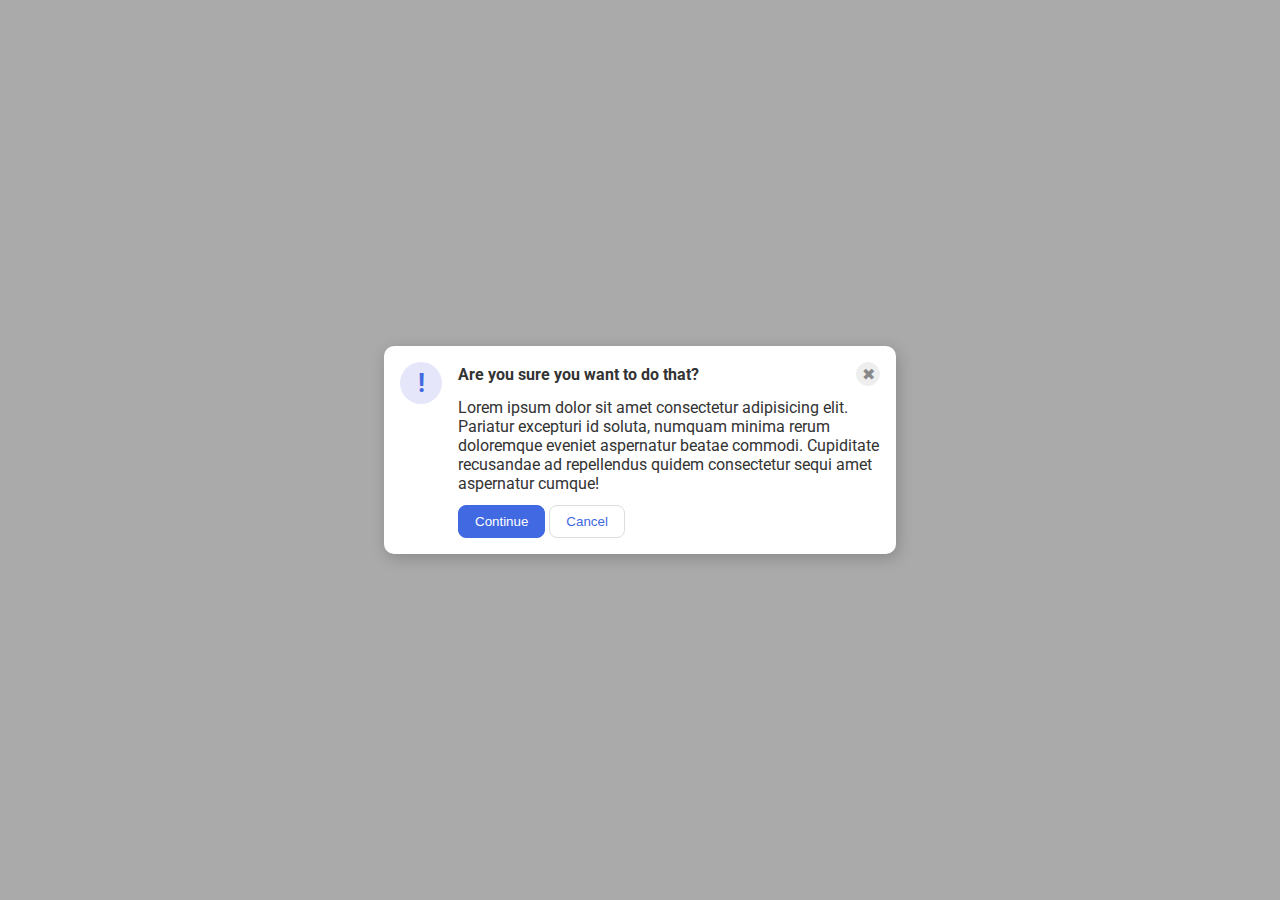
<file: foundations/flex/05-flex-modal/index.html>
<!DOCTYPE html>
<html lang="en">
  <head>
    <meta charset="UTF-8">
    <meta http-equiv="X-UA-Compatible" content="IE=edge">
    <meta name="viewport" content="width=device-width, initial-scale=1.0">
    <link rel="stylesheet" href="style.css">
    <title>Modal</title>
  </head>
  <body>
    <div class="modal">
      <div class="icon">!</div>
      <div class="content">
        <div class="header">
          <div><b>Are you sure you want to do that?</b></div>
          <button class="close-button">✖</button>
        </div>
        <div class="text">Lorem ipsum dolor sit amet consectetur adipisicing elit. Pariatur excepturi id soluta, numquam minima rerum doloremque eveniet aspernatur beatae commodi. Cupiditate recusandae ad repellendus quidem consectetur sequi amet aspernatur cumque!</div>
        <button class="continue">Continue</button>
        <button class="cancel">Cancel</button>
      </div>
    </div>
  </body>
</html>
</file>
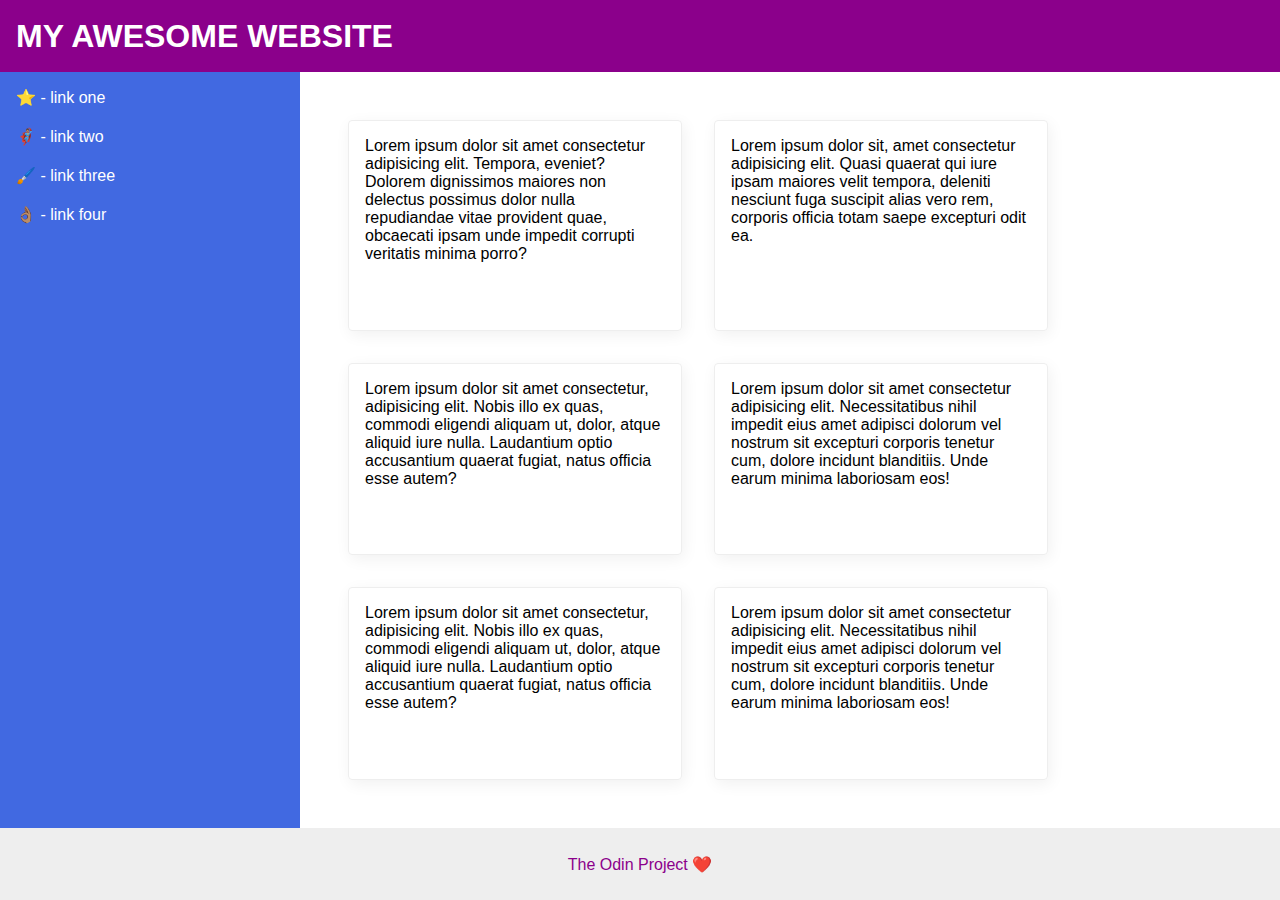
<file: foundations/flex/07-flex-layout-2/index.html>
<!DOCTYPE html>
<html lang="en">
  <head>
    <meta charset="UTF-8">
    <meta http-equiv="X-UA-Compatible" content="IE=edge">
    <meta name="viewport" content="width=device-width, initial-scale=1.0">
    <title>The Holy Grail</title>
    <link rel="stylesheet" href="style.css">
  </head>
  <body>
    <div class="header">
      MY AWESOME WEBSITE
    </div>
    <div class="middle">
      <div class="sidebar">
        <ul>
          <li><a href="#">⭐ - link one</a></li>
          <li><a href="#">🦸🏽‍♂️ - link two</a></li>
          <li><a href="#">🖌️ - link three</a></li>
          <li><a href="#">👌🏽 - link four</a></li>
        </ul>
      </div>
      <div class="cards">
        <div class="card">Lorem ipsum dolor sit amet consectetur adipisicing elit. Tempora, eveniet? Dolorem dignissimos maiores non delectus possimus dolor nulla repudiandae vitae provident quae, obcaecati ipsam unde impedit corrupti veritatis minima porro?</div>
        <div class="card">Lorem ipsum dolor sit, amet consectetur adipisicing elit. Quasi quaerat qui iure ipsam maiores velit tempora, deleniti nesciunt fuga suscipit alias vero rem, corporis officia totam saepe excepturi odit ea.</div>
        <div class="card">Lorem ipsum dolor sit amet consectetur, adipisicing elit. Nobis illo ex quas, commodi eligendi aliquam ut, dolor, atque aliquid iure nulla. Laudantium optio accusantium quaerat fugiat, natus officia esse autem?</div>
        <div class="card">Lorem ipsum dolor sit amet consectetur adipisicing elit. Necessitatibus nihil impedit eius amet adipisci dolorum vel nostrum sit excepturi corporis tenetur cum, dolore incidunt blanditiis. Unde earum minima laboriosam eos!</div>
        <div class="card">Lorem ipsum dolor sit amet consectetur, adipisicing elit. Nobis illo ex quas, commodi eligendi aliquam ut, dolor, atque aliquid iure nulla. Laudantium optio accusantium quaerat fugiat, natus officia esse autem?</div>
        <div class="card">Lorem ipsum dolor sit amet consectetur adipisicing elit. Necessitatibus nihil impedit eius amet adipisci dolorum vel nostrum sit excepturi corporis tenetur cum, dolore incidunt blanditiis. Unde earum minima laboriosam eos!</div>
      </div>
    </div>
    <div class="footer">
      The Odin Project ❤️
    </div>
  </body>
</html>
</file>
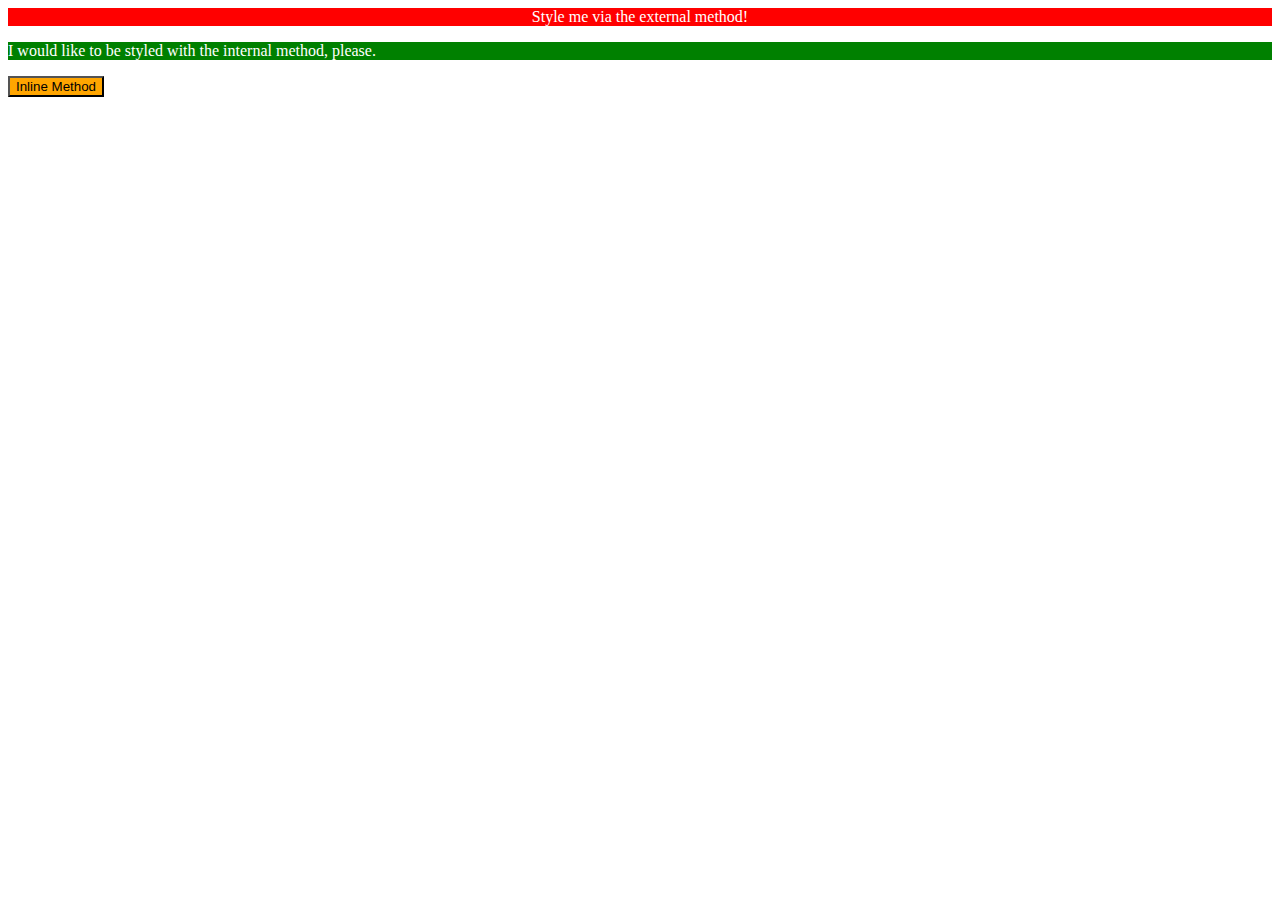
<file: foundations/intro-to-css/01-css-methods/index.html>
<!DOCTYPE html>
<html lang="en">
  <head>
    <meta charset="UTF-8">
    <meta http-equiv="X-UA-Compatible" content="IE=edge">
    <meta name="viewport" content="width=device-width, initial-scale=1.0">
    <link rel="stylesheet" href="styles.css">
    <title>Methods for Adding CSS</title>
    <style>
      p {
        color: white;
        background-color: green;
      }
    </style>
  </head>
  <body>
    <div>Style me via the external method!</div>
    <p>I would like to be styled with the internal method, please.</p>
    <button style="font-family: sans-serif; background-color: orange;">Inline Method</button>
  </body>
</html>
</file>
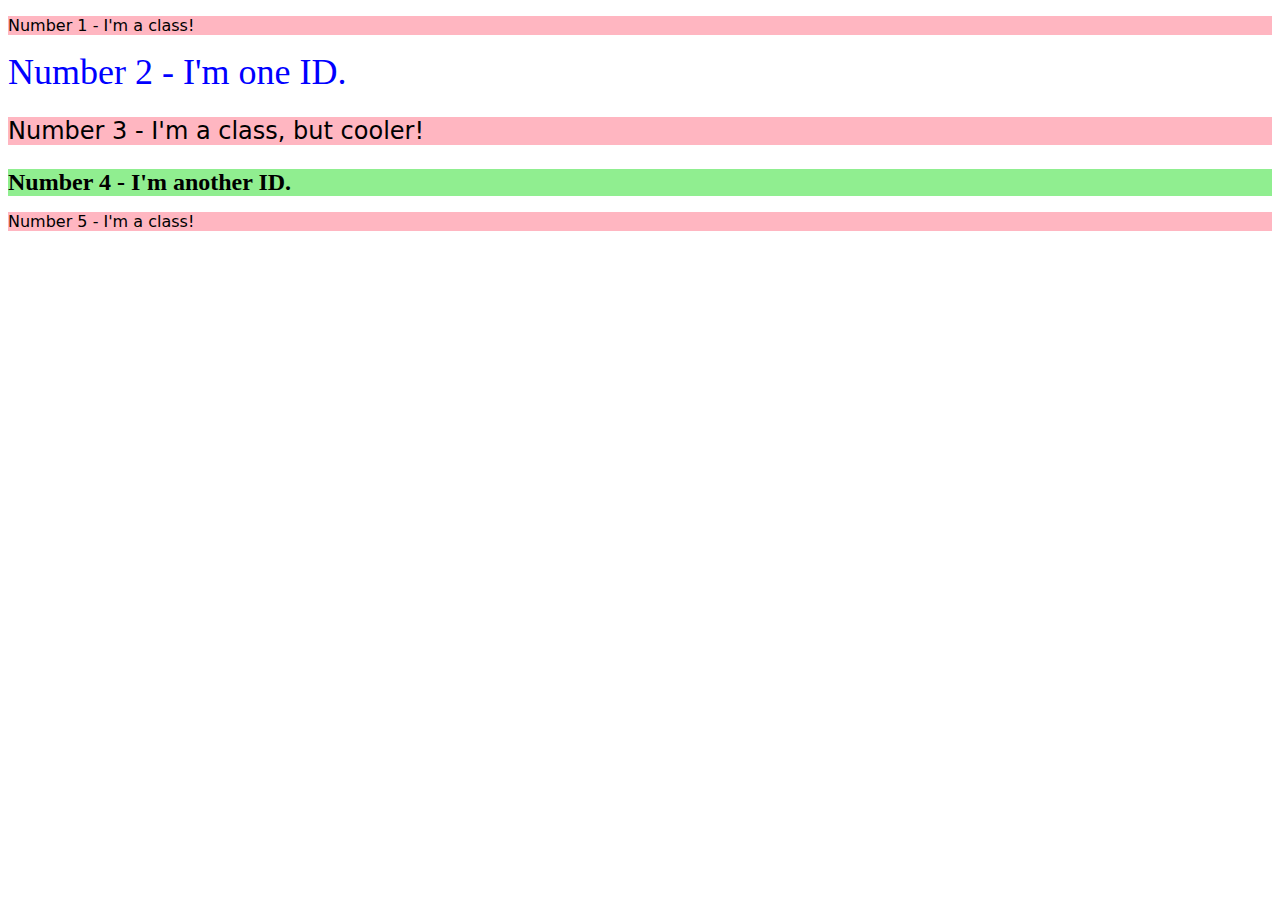
<file: foundations/intro-to-css/02-class-id-selectors/index.html>
<!DOCTYPE html>
<html lang="en">
  <head>
    <meta charset="UTF-8">
    <meta http-equiv="X-UA-Compatible" content="IE=edge">
    <meta name="viewport" content="width=device-width, initial-scale=1.0">
    <title>Class and ID Selectors</title>
    <link rel="stylesheet" href="style.css">
  </head>
  <body>
    <p class="p-class">Number 1 - I'm a class!</p>
    <div id="second-element">Number 2 - I'm one ID.</div>
    <p class="p-class third-element">Number 3 - I'm a class, but cooler!</p>
    <div id="fourth-element">Number 4 - I'm another ID.</div>
    <p class="p-class">Number 5 - I'm a class!</p>
  </body>
</html>
</file>
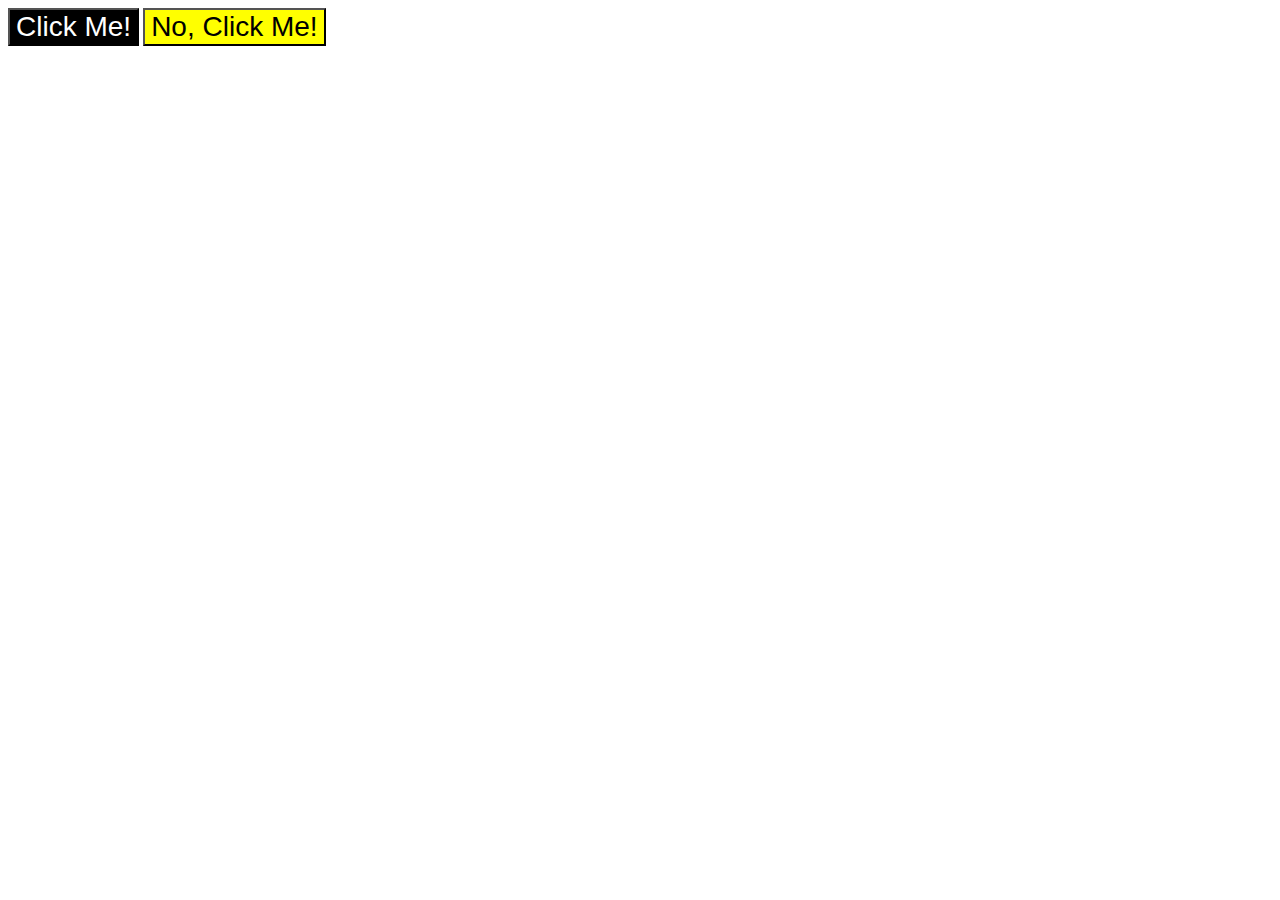
<file: foundations/intro-to-css/03-grouping-selectors/index.html>
<!DOCTYPE html>
<html lang="en">
  <head>
    <meta charset="UTF-8">
    <meta http-equiv="X-UA-Compatible" content="IE=edge">
    <meta name="viewport" content="width=device-width, initial-scale=1.0">
    <title>Grouping Selectors</title>
    <link rel="stylesheet" href="style.css">
  </head>
  <body>
    <button class="one">Click Me!</button>
    <button class="two">No, Click Me!</button>
  </body>
</html>
</file>
<file: foundations/flex/05-flex-modal/style.css>
@import url('https://fonts.googleapis.com/css2?family=Roboto:wght@400;700&display=swap');

html, body {
  height: 100%;
}

body {
  font-family: Roboto, sans-serif;
  margin: 0;
  background: #aaa;
  color: #333;
  /* I'll give you this one for free lol */
  display: flex;
  align-items: center;
  justify-content: center;
}

.modal {
  background: white;
  width: 480px;
  border-radius: 10px;
  box-shadow: 2px 4px 16px rgba(0,0,0,.2);
  display: flex;
  padding: 16px;
  gap: 16px;
}

.icon {
  color: royalblue;
  font-size: 26px;
  font-weight: 700;
  background: lavender;
  width: 42px;
  height: 42px;
  border-radius: 50%;
  display: flex;
  align-items: center;
  justify-content: center;
  flex: none;
}

.close-button {
  background: #eee;
  border-radius: 50%;
  color: #888;
  font-weight: 400;
  font-size: 16px;
  height: 24px;
  width: 24px;
  display: flex;
  align-items: center;
  justify-content: center;
  border: 1px solid #eee;
  padding: 0;
}

button {
  cursor: pointer;
  padding: 8px 16px;
  border-radius: 8px;
}

button.continue {
  background: royalblue;
  border: 1px solid royalblue;
  color: white;
}

button.cancel {
  background: white;
  border: 1px solid #ddd;
  color: royalblue;
}

.header {
  display: flex;
  justify-content: space-between;
  align-items: center;
}

.text {
  padding: 12px 0px;
}
</file>
<file: foundations/flex/07-flex-layout-2/style.css>
body {
  font-family: -apple-system, BlinkMacSystemFont, 'Segoe UI', Roboto, Oxygen, Ubuntu, Cantarell, 'Open Sans', 'Helvetica Neue', sans-serif;
  margin: 0;
  min-height: 100vh;
  display: flex;
  flex-direction: column;
}

.header {
  height: 72px;
  background: darkmagenta;
  color: white;
  font-size: 32px;
  font-weight: 900;
  display: flex;
  align-items: center;
  padding-left: 16px;
}

.footer {
  height: 72px;
  background: #eee;
  color: darkmagenta;
  display: flex;
  justify-content: center;
  align-items: center;
}

.sidebar {
  min-width: 300px;
  background: royalblue;
  box-sizing: border-box;
  padding: 16px;
}

.card {
  border: 1px solid #eee;
  box-shadow: 2px 4px 16px rgba(0,0,0,.06);
  border-radius: 4px;
  width: 300px;
  padding: 16px;
}

.middle {
  display: flex;
  flex: 1;
}

ul {
  list-style-type: none;
  margin: 0;
  padding: 0;
  display: flex;
  flex-direction: column;
  gap: 20px;
}

a {
  color: white;
  text-decoration: none;
}

.cards {
  display: flex;
  flex-wrap: wrap;
  padding: 48px;
  gap: 32px;
}
</file>
<file: foundations/intro-to-css/01-css-methods/styles.css>
div {
    color: white;
    background-color: red;
    text-align: center;
}
</file>
<file: foundations/intro-to-css/02-class-id-selectors/style.css>
.p-class {
    background-color: rgb(255, 182, 193);
    font-family: Verdana, 'DejaVu Sans', sans-serif;
}

.third-element {
    font-size: 24px;
}

#second-element {
    color: rgb(0, 0, 255);
    font-size: 36px;
}

#fourth-element {
    background-color: rgb(144, 238, 144);
    font-size: 24px;
    font-weight: bold;
}
</file>
<file: foundations/intro-to-css/03-grouping-selectors/style.css>
.one, .two {
    font-size: 28px;
    font-family: Helvetica, 'Times New Roman', sans-serif;
}

.one {
    color: white;
    background-color: black;
}

.two {
    background-color: yellow;
}
</file>
